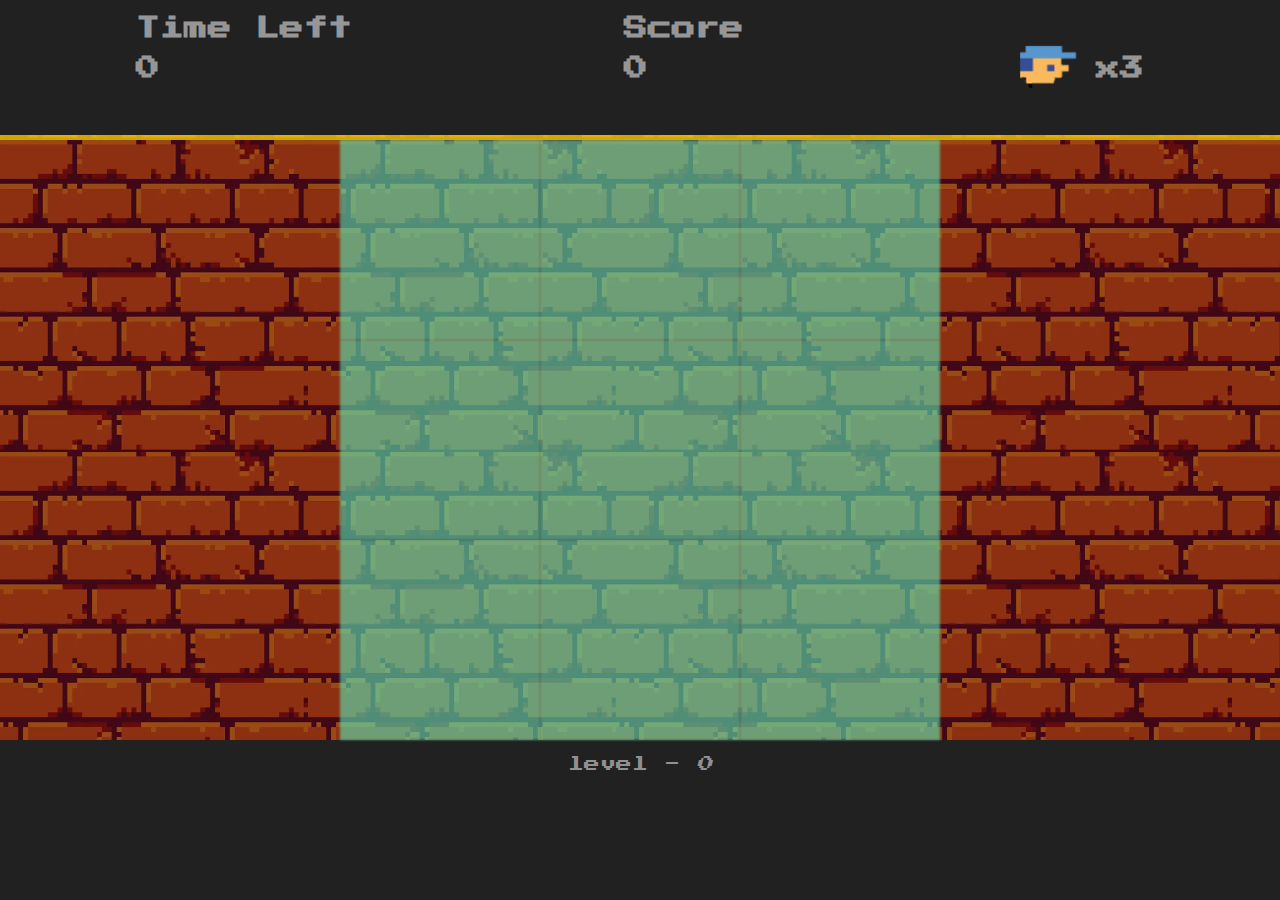
<file: Detona_Ralph/index.html>
<!DOCTYPE html>
<html lang="pt-BR">
<head>
    <!-- Settings -->
    <meta charset="UTF-8">
    <meta name="viewport" content="width=device-width, initial-scale=1.0">
    
    <title>Detona Ralph</title>
    
    <!-- Fonts -->
    <link rel="preconnect" href="https://fonts.googleapis.com">
    <link rel="preconnect" href="https://fonts.gstatic.com" crossorigin>
    <link href="https://fonts.googleapis.com/css2?family=Bebas+Neue&family=Press+Start+2P&display=swap" rel="stylesheet">

    <!-- Styles -->
    <link rel="stylesheet" href="./src/styles/main.css">
</head>
<body>
    <div class="conteiner">
        <div class="menu">
            <div class="timer">
                <h2 class="time-label">Time Left</h2>
                <h2 class="time">0</h2>
            </div>
            <div class="score">
                <h2 class="score-label">Score</h2>
                <h2 class="score-player">0</h2>
            </div>
            <div class="life">
                <img src="./src/images/player.png" alt="icone do player. Representa a quantidade de vidas restantes do player.">
                <h2 class="lifes">x3</h2>
            </div>
        </div>
        <div class="panel">
            <div class="squares">
                <div class="square" id="0"></div>
                <div class="square" id="1"></div>
                <div class="square" id="2"></div>
            </div>
            <div class="squares">
                <div class="square" id="3"></div>
                <div class="square" id="4"></div>
                <div class="square" id="5"></div>
            </div>
            <div class="squares">
                <div class="square" id="6"></div>
                <div class="square" id="7"></div>
                <div class="square" id="8"></div>
            </div>
        </div>
        <div class="level">
            <p>level - <span id="span-level">0</span></p>
        </div>
    </div>
    <script defer src="./src/scripts/engine.js"></script>
</body>
</html>
</file>
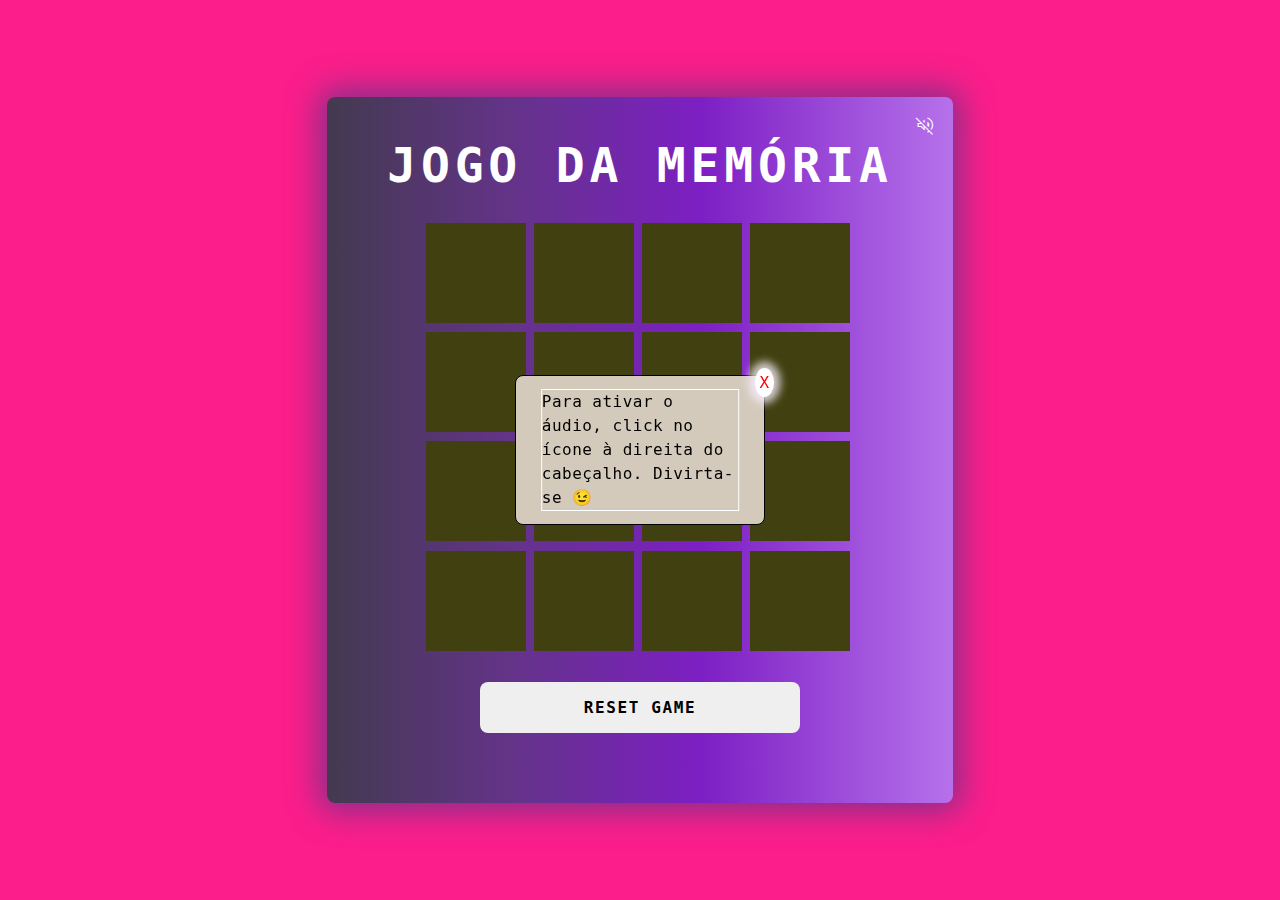
<file: jogo_da_memória/index.html>
<!DOCTYPE html>
<html lang="en">
<head>
    <meta charset="UTF-8">
    <meta name="viewport" content="width=device-width, initial-scale=1.0">
    <link rel="stylesheet" href="./src/styles/main.css">
    <link href="https://fonts.googleapis.com/css2?family=Material+Symbols+Outlined" rel="stylesheet" />
    <title>Jogo da Memória</title>
</head>
<body>
    <div class="container">
        
        <h2 class="cabecalho">Jogo da Memória</h2>
        <div class="tabuleiro"></div>
        <button onclick="window.location.reload()">Reset Game</button>
    </div>

    <script defer type="module" src="./src/scripts/engine.js"></script>
</body>
</html>
</file>
<file: Detona_Ralph/src/styles/main.css>
@import url('./reset.css');
@import url('./modal.css');

body {
    background-color: #000000DE;
}

.conteiner{
    height: 100vh;
}

.menu{
    height: 15%;
    color: #FFFFFF89;
    display: flex;
    justify-content: space-evenly;
}

.menu div{
    display: flex;
    flex-direction: column;
    gap: 1rem;
    margin: 1rem auto;
}


.menu > .life{
    display: flex;
    flex-direction: row;
    align-items: center;
    gap: 1rem;
}

.life img{
    width: 64px;
}

.panel{
    display: flex;
    flex-direction: column;
    justify-content: center;
    align-items: center;
    flex: 2;
    background-image: url('../images/wall.png');
    border-top: 5px solid #ffd700C0;
}

.squares{
    display: flex;
}

.square{
    width: 200px;
    height: 200px;
    background-color: rgba(90, 232, 185, .6);
    filter: blur(1px);
}

.enemy{
    background-image: url('../images/ralph.png');
    background-size: 265px;
    background-position: 50%;
    animation: ralph .8s infinite alternate;
}

@keyframes ralph{
    0% {
        background-size: 270px;
        background-position: 55%;
    }
    25% {
        background-size: 300px;
        background-position: 50%;
    }

    50%{
        background-size: 270px;
        background-position: 45%;
    }
    75%{
        background-size: 300px;
        background-position: 50%;
    }

    100% {
        background-size: 270px;
        background-position: 55%;
    }
}

.level{
    color: #FFFFFF80;
    text-align: center;
    margin: 1rem auto;
}

#span-level{
    font-style: italic;
}
</file>
<file: jogo_da_memória/src/styles/main.css>
@import url('./reset.css');

body{
   background: #fc1e8a;
   display: flex;
   justify-content: center;
   align-items: center;
   height: 100vh;
}

.container{
    position: relative;
    display: flex;
    flex-direction: column;
    justify-content: center;
    align-items: center;
    gap: 1.875em;
    padding: 2.5em 3.75em;
    background: #433a4f;
    background: linear-gradient(90deg, rgba(67, 58, 79, 1) 0%, rgba(100, 51, 138, 1) 30%, rgba(125, 31, 196, 1) 60%, rgba(182, 113, 235, 1) 100%);
    box-shadow: 0 0 2em .5em rgba(100, 51, 138, .8);
    border-radius: .5em;
}

.cabecalho{
   font-size: 3em;
   color: #fff;
   text-transform: uppercase;
   letter-spacing: 0.1em;
}

.tabuleiro{
    width: 26.8em;
    height: 26.8em;   
    display: flex;
    flex-wrap: wrap;
    gap: .8em;
    transform-style: preserve-3d;
    perspective: 31.25em;
}

.cards{
    display: flex;
    flex-wrap: wrap;
    height: 100%;
    gap: .5em;
}

.card, .card-open{
    position: relative;
    width: 100px;
    height: 100px;
    display: flex;
    align-items: center;
    justify-content: center;
    font-size: 3em;
    background: #d4cabc;
}

.card{
    transform: rotateY(180deg);
    transition: 0.25s;
}

.card::after{
    content: "";
    position: absolute;
    inset: 0;
    background: #404010;
    transform: rotateY(0deg);
    transition: 0.25s;
    backface-visibility: hidden;   
}

/* .card.card-open{
    transform: rotateY(0deg);
    transition: 0.25s;
} */

button{
    padding: 1rem 1.5rem;
    border-radius: .5rem;
    border: none;
    outline: none;
    font-weight: 600;
    letter-spacing: .1em;
    width: 20rem;
    text-transform: uppercase;
}

button:focus{
    background-color: #fc1e8a;
    color: #FFF;
}

button:hover{
    box-shadow: inset -.1rem -.2rem .5rem rgba(74, 5, 126, 0.7);
    text-shadow: .1rem .1rem .2rem rgba(74, 5, 126, 0.7);
    font-weight: 600;
}

.card-open{    
    transform: rotateY(0deg);
    transition: 0.25s
}

.card-open::after,
.card-match::after{
    transform: rotateY(180deg);
    transition: 0.25s;
}

.material-symbols-outlined {
    font-variation-settings:
    'FILL' 0,
    'wght' 200,
    'GRAD' 0,
    'opsz' 24
}

.audio{
    position: absolute;
    color: #ffffff;
    top: 1rem;
    right: 1rem;
}

.close-modal{
    position: absolute;
    top: -.5rem;
    right: -10px;
    color: red;
    border-radius: 50%;
    background: #ffffff;
    padding: .3rem;
    box-shadow: 0 0 .5rem .4rem rgba(248, 238, 255, 0.8)
}

.span-modal{
    letter-spacing: .03rem;
    line-height: 1.5rem;
    position: absolute;
    margin: auto;
    width: 80%;
    top: 50%;    
    right: 50%;
    border: 1px solid white;
    transform: translate(50%,-50%);
}

.modal{
    position: absolute;
    width: 250px;
    height: 150px;
    margin: auto;
    background-color: #d4cabc;
    border-radius: .5rem;
    border: 1px solid black;
    padding: 1rem;
}

.hide {
    display: none;
}
</file>
